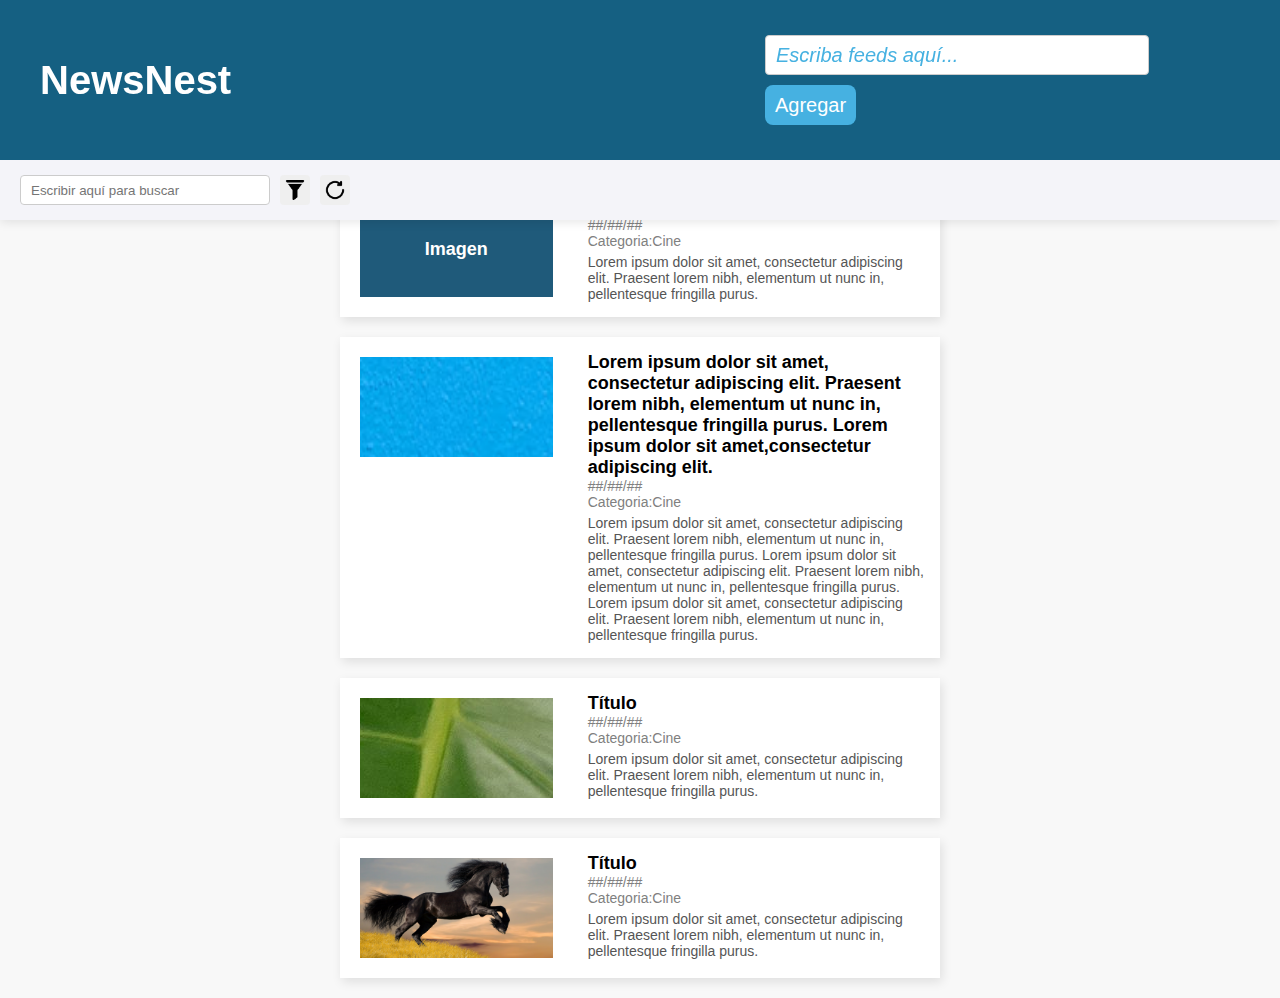
<file: LectorNoticias2/index.html>
<!DOCTYPE html>
<html>
    <head>
        <title>NewsNest</title>
        <meta charset="utf-8">
        <meta name="viewport" content="width=device-width">
        <link rel="stylesheet" href="css/encabezado.css">
        <link rel="stylesheet" href="css/barra-herramientas.css">
        <link rel="stylesheet" href="css/catalogo.css">
        <style>
            body, html {
                margin: 0;
                padding: 0;
                font-family: 'Verdana', Geneva, Tahoma, sans-serif;
                background-color: #f4f4f9;
            }

            input[type="text"]{
                padding: 5px 10px;
                margin: 5px;
                display: inline-block;
                border: 1px solid #ccc;
                border-radius: 4px;
                box-sizing: border-box;
            }

            input[type="text"]:hover{
                background-color: #ccc;
            }

            input[type="text"]:focus{
                background-color: #ccc;
            }

            input[type="button"],button{
                margin: 5px;
                border-radius: 4px;
            }

            input[type="button"],button:hover{
                background-color: #ccc;
            }

            .dropdown {
                position: relative;
                display: inline-block;
            }

            .dropdown-content {
                display: none;
                position: absolute;
                background-color: #f9f9f9;
                min-width: 160px;
                box-shadow: 0px 8px 16px 0px rgba(0,0,0,0.2);
                z-index: 2;
            }

            .dropdown-content span {
                color: black;
                padding: 12px 16px;
                text-decoration: none;
                display: block;
            }

            .dropdown-content span:hover {
                background-color: #f1f1f1
            }

            .dropdown:hover .dropdown-content {
                display: block;
            }

            .link-noticia {
                text-decoration: none;
                color:inherit;
                display: block;
            }


        </style>
    </head>
    <body>
        <header id="encabezado">
            <div class="encabezado-contenedor">
                <div class="titulo-lectorRSS">
                    <h4>NewsNest</h4>
                </div>
                <div class="agregar-feeds">
                    <input type="text" name="feeds" id="feeds" placeholder="Escriba feeds aquí...">
                    <button name="agregar" id="agregar" onclick="leerNoticiasRSS()">Agregar</button><!--probar esto cuando regrese a casa-->
                </div>
            </div>

            <div class="barra-herramientas">
                <input type="text" name="buscador" id="buscador" placeholder="Escribir aquí para buscar">
                <!--<button name="buscar" id="buscar" onclick="buscarNoticias()">Buscar</button>-->
                <!--no se si haré boton para el filtrado-->
                <div class="dropdown">
                    <button class="dropbtn" name="filtrar" id="filtrar"><img src="imagenes/filtrar.png" alt="" width="20" height="20" align="center"></button>
                    <div class="dropdown-content">
                        <span><input type="radio" name="filtro" value="fecha" checked> Filtrar por fecha</span>
                        <span><input type="radio" name="filtro" value="titulo"> Filtrar por título</span>
                        <span><input type="radio" name="filtro" value="categorias"> Filtrar por categoría</span>
                        <span><input type="radio" name="filtro" value="descripcion"> Filtrar por descripción</span>
                    </div>
                </div>
                <button name="actualizar" id="actualizar" onclick="actualizarNoticias()"><img src="imagenes/girar.png" alt="" width="20" height="20" align="center"></button>
            </div>
        </header>
        <div id="contenidoCatalogo" class="restriccion">
            <div>
                <pre>








                </pre>
            </div>
            <div class="container" id="noticias-container">
                <a class="link-noticia" href="https://uady.mx/">
                <div class="card">
                    <div class="card-image">Imagen</div>
                    <div class="card-content">
                        <div class="card-title">Título</div>
                        <div class="card-date">##/##/##</div>
                        <div class="card-category">Categoria:Cine</div>
                        <div class="card-text">
                            Lorem ipsum dolor sit amet, consectetur adipiscing elit.
                            Praesent lorem nibh, elementum ut nunc in, pellentesque fringilla purus.
                        </div>
                    </div>
                </div>
                </a>
                <div class="card">
                    <div class="card-image"><img src="imagenes/imagenPrueba.avif" alt="" width="1000px" height="1000px"></div>
                    <div class="card-content">
                        <div class="card-title">Lorem ipsum dolor sit amet, consectetur adipiscing elit.
                            Praesent lorem nibh, elementum ut nunc in, pellentesque fringilla purus.
                            Lorem ipsum dolor sit amet,consectetur adipiscing elit.
                        </div>
                        <div class="card-date">##/##/##</div>
                        <div class="card-category">Categoria:Cine</div>
                        <div class="card-text">
                            Lorem ipsum dolor sit amet, consectetur adipiscing elit.
                            Praesent lorem nibh, elementum ut nunc in, pellentesque fringilla purus.
                            Lorem ipsum dolor sit amet, consectetur adipiscing elit.
                            Praesent lorem nibh, elementum ut nunc in, pellentesque fringilla purus.
                            Lorem ipsum dolor sit amet, consectetur adipiscing elit.
                            Praesent lorem nibh, elementum ut nunc in, pellentesque fringilla purus.
                        </div>
                    </div>
                </div>

                <div class="card">
                    <div class="card-image"><img src="imagenes/imagenPrueba2.jpeg" alt="" width="3000px" height="4500px"></div>
                    <div class="card-content">
                        <div class="card-title">Título</div>
                        <div class="card-date">##/##/##</div>
                        <div class="card-category">Categoria:Cine</div>
                        <div class="card-text">
                            Lorem ipsum dolor sit amet, consectetur adipiscing elit.
                            Praesent lorem nibh, elementum ut nunc in, pellentesque fringilla purus.
                        </div>
                    </div>
                </div>
                <div class="card">
                    <div class="card-image"><img src="imagenes/imagenPrueba3.png" alt="" width="400px" height="100px"></div>
                    <div class="card-content">
                        <div class="card-title">Título</div>
                        <div class="card-date">##/##/##</div>
                        <div class="card-category">Categoria:Cine</div>
                        <div class="card-text">
                            Lorem ipsum dolor sit amet, consectetur adipiscing elit.
                            Praesent lorem nibh, elementum ut nunc in, pellentesque fringilla purus.
                        </div>
                    </div>
                </div>
            </div>
        </div>

        
        <script>
            cargarNoticias('fecha');

            // Añadir evento para el cambio de filtro
            const radios = document.querySelectorAll('input[name="filtro"]');
            radios.forEach(radio => {
                radio.addEventListener('change', function() {
                    // Obtener el valor del filtro seleccionado
                    const filtro = document.querySelector('input[name="filtro"]:checked').value;
                    // Llamar a la función que recargará las noticias con el filtro seleccionado
                    cargarNoticias(filtro);
                });
            });


            async function cargarNoticias(filtro){
                try {
                    //Se conecta al php getnoticias_ordenado.php
                    const url = `php/getnoticias_ordenado.php?order=${filtro}`;

                    const response = await fetch(url);

                    if (!response.ok) {
                        throw new Error(`Error HTTP: ${response.status}`);
                    }

                    const data = await response.json();

                    //Si hay algun error, este if lo identificará y lanzará un error
                    if (data.mensaje) {
                        throw new Error(data.mensaje);
                    }

                    //Los datos obtenidos serán procesados por la función mostrarElementos
                    mostrarElementos(data);
                } catch (error) {
                    console.error("Error: ", error);
                    alert("Hubo un error al obtener las noticias.");
                }
            }

            //obtenerNoticias();

            //Esta función permite leer las feeds para ingresar las noticias en el lector
            async function leerNoticiasRSS(){
                try {
                    if(!esURLValida(document.getElementById("feeds").value.toString())){
                        alert("No es una URL válida");
                        return false;
                    }
                    await insertarFeed();
                    await insertarSecuencia();
                    const filtro = document.querySelector('input[name="filtro"]:checked').value;
                    //alert(filtro);
                    await cargarNoticias(filtro);
                    //await obtenerNoticias();

                } catch (error) {
                    console.error("Error:", error);
                    alert("Hubo un error al leer el feed.");
                }
            }

            //Esta función permite actualizar la página
            async function actualizarNoticias(){
                try {
                    await insertarSecuencia();
                    const filtro = document.querySelector('input[name="filtro"]:checked').value;
                    //alert(filtro);
                    await cargarNoticias(filtro);
                    //await obtenerNoticias();

                } catch (error) {
                    console.error("Error:", error);
                    alert("Hubo un error al leer el feed.");
                }
            }


            //El evento en el que la barra de búsqueda es oprimido
            document.getElementById("buscador").addEventListener("keyup", function(event) {
                if (event.key === "Enter") { // Si la tecla presionada es "Enter"
                    buscarNoticias(); 
                }
            });

            //Esta función permite encontrar noticias de algo en particular
            async function buscarNoticias() {//modificar esto
            try {
                //Se conecta al php buscar.php
                const info= document.getElementById("buscador").value.toString();
                const filtro = document.querySelector('input[name="filtro"]:checked').value;
                //alert(filtro);

                const url = "php/buscar_ordenado.php?q=" + info + "&order=" + filtro;
                //const url = "php/buscar.php?q=" + info;//quitare esto despues

                const response = await fetch(url);

                if (!response.ok) {
                    throw new Error(`Error HTTP: ${response.status}`);
                }

                const data = await response.json();

                //Si hay algun error, este if lo identificará y lanzará un error
                if (data.mensaje) {
                    throw new Error(data.mensaje);
                }

                //Los datos obtenidos serán procesados por la función mostrarElementos
                mostrarElementos(data);
            } catch (error) {
                console.error("Error: ", error);
                alert("Hubo un error al obtener las noticias.");
            }
        }

            //---1. insertamos el feed---
            //Esta función se conecta al php insertfeed.php
            //Recibe un JSON del php y lo procesa
            async function insertarFeed() {
                try {
                    /*Url del feed por añadir, SOLO acepta UN url por llamada
                    Podria modificarse el php para que acepte un array de urls
                    y añadir todos los feeds, chance luego lo hago*/
                    const feedUrl = {
                        url: document.getElementById("feeds").value.toString()
                    };
                    //alert(feedUrl["url"]);
                    
                    const url = "php/insertfeed.php"; //Url del php al que se llamara

                    const response = await fetch(url, {
                        method: "POST",
                        headers: {
                            "Content-Type": "application/json"
                        },
                        body: JSON.stringify(feedUrl) //Aqui se manda el JSON que queremos que reciba el php
                    });

                    if (!response.ok) {
                        //Si no se puede establecer conexión con el php, se mandara un error
                        throw new Error(`Error HTTP: ${response.status}`);
                    }

                    const data = await response.json();//Se espera una respuesta del php, y se convierte en un json

                    //El php mandará un json con la llave mensaje
                    alert(data.mensaje); 
                    
                } catch (error) {
                    console.error("Error: ", error);
                    alert("Hubo un error al insertar el feed.");
                }
            }

            //---2. insertamos las noticias en la bd---
            //Esta función ejecuta las otras dos en secuencia
            async function insertarSecuencia() {
                try {
                    const feeds = await obtenerFeeds();
                    await insertarNoticias(feeds);
                } catch (error) {
                    console.error("Error:", error);
                }
            }

            //Esta función obtiene los feeds que estan en la db
            //Esto es necesario ya que luego se insertarán las noticias de los feeds obtenidos aqui
            async function obtenerFeeds() {
                try {
                    const url = "php/getfeeds.php";

                    const response = await fetch(url);

                    if (!response.ok) {
                        throw new Error(`Error HTTP: ${response.status}`);
                    }

                    const data = await response.json();
                    //Se obtiene un objeto json que contiene la info de todos los feeds
                    return data;
                } catch (error) {
                    console.error("Error: ", error);
                    alert("Hubo un error al obtener los feeds.");
                }
            }
            
            //Esta función llama al php que insertara las noticias de los feeds obtenidos
            async function insertarNoticias(feeds) {
                try {
                    const feedsUrl = {};

                    /* Aqui el JSON feeds sera escaneado y su información será asignada al json feedsUrl
                    La información que se pone en feedsUrl es información que necesitará insertnoticias.php para funcionar*/
                    feeds.forEach(feed => {
                        feedsUrl[feed.titulo] = {
                            url: feed.url, //El url es necesario ya que funciona como llave foranea para las noticias
                            rssurl: feed.rssurl //Este url es necesario para que simplepie escanee las noticias del feed
                        }
                    });

                    const url = "php/insertnoticias.php";

                    const response = await fetch(url, {
                        method: "POST",
                        headers: {
                            "Content-Type": "application/json"
                        },
                        body: JSON.stringify(feedsUrl)
                    });

                    if (!response.ok) {
                        throw new Error(`Error HTTP: ${response.status}`);
                    }

                    const data = await response.json();

                    alert(data.mensaje);
                } catch (error) {
                    console.error("Error: ", error);
                    alert("Hubo un error al insertar las noticias.");
                }
            }

            //---3.Se presentan las noticias---
            //Está función obtiene todas las noticias obtenidas en la db
            async function obtenerNoticias() {
                try {
                    //Se conecta al php getnoticias.php
                    const url = "php/getnoticias.php";

                    const response = await fetch(url);

                    if (!response.ok) {
                        throw new Error(`Error HTTP: ${response.status}`);
                    }

                    const data = await response.json();

                    //Si hay algun error, este if lo identificará y lanzará un error
                    if (data.mensaje) {
                        throw new Error(data.mensaje);
                    }

                    //Los datos obtenidos serán procesados por la función mostrarElementos
                    mostrarElementos(data);
                } catch (error) {
                    console.error("Error: ", error);
                    alert("Hubo un error al obtener las noticias.");
                }
            }

            function mostrarElementos(data) {
                const contenedorDiv = document.getElementById("noticias-container");
                contenedorDiv.innerHTML = ""; //limpiamos el contenedor de todas las noticias

                /*//PLANTILLA DE LAS CARTAS
                <a class="link-noticia" href="#">
                <div class="card">
                    <div class="card-image">Imagen</div>
                    <div class="card-content">
                        <div class="card-title">Título</div>
                        <div class="card-date">##/##/##</div>
                        <div class="card-category">Categoria:Cine</div>
                        <div class="card-text">
                            Lorem ipsum dolor sit amet, consectetur adipiscing elit.
                            Praesent lorem nibh, elementum ut nunc in, pellentesque fringilla purus.
                        </div>
                    </div>
                </div>
                </a>
                */

                /*Aqui se recorrerá cada elemento del json data, cada elemento es una noticia
                Su información será asignada a un Div y mostrada por el div "texto"
                De nuevo, esto es solo para mostrarles como es que uno puede obtener la información de cada noticia
                Como utilizar esta información será ya su jurisdicción */
                data.forEach(noticia => {
                    
                    const categoria = noticia.categorias;

                    /* Dentro de este IF se crea un array de categorias cuando se detecta 
                    que hay mas de una, ahora mismo lo comento porque no me sirve, pero si necesitan
                    obtener un array con cada categoria incluida, pueden usarlo.
                    if (categoria.includes("|")) {
                        const catArray = categoria.split("|");
                    }*/

                    const cartaDiv = document.createElement("div");

                    const enlaceDiv = document.createElement("a");
                    enlaceDiv.className = "link-noticia";
                    enlaceDiv.href = `${noticia.urlnoticia}`;

                    const noticiaDiv = document.createElement("div");
                    noticiaDiv.className = "card";
                    
                    const imagenDiv = document.createElement("div");//esta no tendra imagen en esta entrega pero este div al final debería tener una etiqueta de <img>
                    imagenDiv.className = "card-image";
                    imagenDiv.innerText = "Imagen";

                    const contenidoDiv = document.createElement("div");
                    contenidoDiv.className = "card-content";

                    contenidoDiv.innerHTML = `<div class="card-title">${noticia.titulo}</div><div class="card-date">${noticia.fecha}</div><div class="card-category">Categoria:${categoria}</div><div class="card-text">${noticia.descripcion}</div>`

                    noticiaDiv.appendChild(imagenDiv);
                    noticiaDiv.appendChild(contenidoDiv);

                    enlaceDiv.appendChild(noticiaDiv);

                    cartaDiv.appendChild(enlaceDiv);

                    //noticiaDiv.innerHTML = `<h2>Titulo: ${noticia.titulo}</h2> <p>Feed: ${noticia.feed_nombre}</p> <p>Descripcion: ${noticia.descripcion}</p> <p>url: ${noticia.urlnoticia}</p> <p>Fecha: ${noticia.fecha}</p> <p>Categoria: ${categoria}</p>`;
                    contenedorDiv.innerHTML += cartaDiv.innerHTML;
                });
            }

            function esURLValida(texto){
                try {
                    new URL(texto)
                    return true;
                } catch (error) {
                    return false;
                }
            }
        </script>
    </body>
</html>
</file>
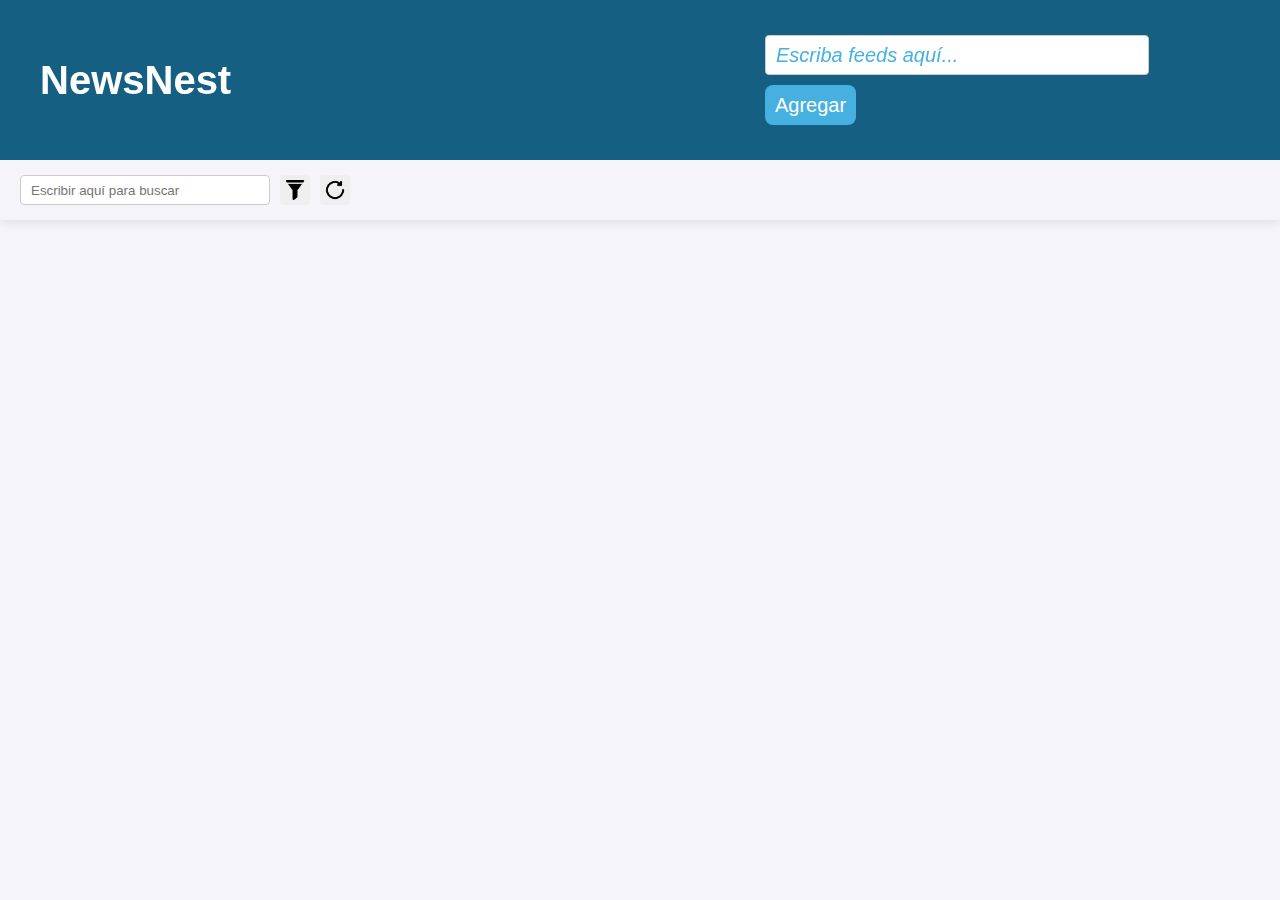
<file: LectorNoticias3/index.html>
<!DOCTYPE html>
<html>
    <head>
        <title>NewsNest</title>
        <meta charset="utf-8">
        <meta name="viewport" content="width=device-width">
        <link rel="stylesheet" href="css/encabezado.css">
        <link rel="stylesheet" href="css/barra-herramientas.css">
        <link rel="stylesheet" href="css/catalogo.css">
        <style>
            body, html {
                margin: 0;
                padding: 0;
                font-family: 'Verdana', Geneva, Tahoma, sans-serif;
                background-color: #f4f4f9;
            }

            input[type="text"]{
                padding: 5px 10px;
                margin: 5px;
                display: inline-block;
                border: 1px solid #ccc;
                border-radius: 4px;
                box-sizing: border-box;
            }

            input[type="text"]:hover{
                background-color: #ccc;
            }

            input[type="text"]:focus{
                background-color: #ccc;
            }

            input[type="button"],button{
                margin: 5px;
                border-radius: 4px;
            }

            input[type="button"],button:hover{
                background-color: #ccc;
            }

            .dropdown {
                position: relative;
                display: inline-block;
            }

            .dropdown-content {
                display: none;
                position: absolute;
                background-color: #f9f9f9;
                min-width: 160px;
                box-shadow: 0px 8px 16px 0px rgba(0,0,0,0.2);
                z-index: 2;
            }

            .dropdown-content span {
                color: black;
                padding: 12px 16px;
                text-decoration: none;
                display: block;
            }

            .dropdown-content span:hover {
                background-color: #f1f1f1
            }

            .dropdown:hover .dropdown-content {
                display: block;
            }

            .link-noticia {
                text-decoration: none;
                color:inherit;
                display: block;
            }


        </style>
    </head>
    <body>
        <header id="encabezado">
            <div class="encabezado-contenedor">
                <div class="titulo-lectorRSS">
                    <h4>NewsNest</h4>
                </div>
                <div class="agregar-feeds">
                    <input type="text" name="feeds" id="feeds" placeholder="Escriba feeds aquí...">
                    <button name="agregar" id="agregar" onclick="leerNoticiasRSS()">Agregar</button><!--probar esto cuando regrese a casa-->
                </div>
            </div>

            <div class="barra-herramientas">
                <input type="text" name="buscador" id="buscador" placeholder="Escribir aquí para buscar">
                <!--<button name="buscar" id="buscar" onclick="buscarNoticias()">Buscar</button>-->
                <!--no se si haré boton para el filtrado-->
                <div class="dropdown">
                    <button class="dropbtn" name="filtrar" id="filtrar"><img src="imagenes/filtrar.png" alt="" width="20" height="20" align="center"></button>
                    <div class="dropdown-content">
                        <span><input type="radio" name="filtro" value="fecha" checked> Filtrar por fecha</span>
                        <span><input type="radio" name="filtro" value="titulo"> Filtrar por título</span>
                        <span><input type="radio" name="filtro" value="categorias"> Filtrar por categoría</span>
                        <span><input type="radio" name="filtro" value="descripcion"> Filtrar por descripción</span>
                    </div>
                </div>
                <button name="actualizar" id="actualizar" onclick="actualizarNoticias()"><img src="imagenes/girar.png" alt="" width="20" height="20" align="center"></button>
            </div>
        </header>
        <div id="contenidoCatalogo" class="restriccion">
            <div>
                <pre>








                </pre>
            </div>
            <div class="container" id="noticias-container">
                <!--
                <a class="link-noticia" href="https://uady.mx/">
                <div class="card">
                    <div class="card-image">Imagen</div>
                    <div class="card-content">
                        <div class="card-title">Título</div>
                        <div class="card-date">##/##/##</div>
                        <div class="card-category">Categoria:Cine</div>
                        <div class="card-text">
                            Lorem ipsum dolor sit amet, consectetur adipiscing elit.
                            Praesent lorem nibh, elementum ut nunc in, pellentesque fringilla purus.
                        </div>
                    </div>
                </div>
                </a>
                <div class="card">
                    <div class="card-image"><img src="imagenes/imagenPrueba.avif" alt="" width="1000px" height="1000px"></div>
                    <div class="card-content">
                        <div class="card-title">Lorem ipsum dolor sit amet, consectetur adipiscing elit.
                            Praesent lorem nibh, elementum ut nunc in, pellentesque fringilla purus.
                            Lorem ipsum dolor sit amet,consectetur adipiscing elit.
                        </div>
                        <div class="card-date">##/##/##</div>
                        <div class="card-category">Categoria:Cine</div>
                        <div class="card-text">
                            Lorem ipsum dolor sit amet, consectetur adipiscing elit.
                            Praesent lorem nibh, elementum ut nunc in, pellentesque fringilla purus.
                            Lorem ipsum dolor sit amet, consectetur adipiscing elit.
                            Praesent lorem nibh, elementum ut nunc in, pellentesque fringilla purus.
                            Lorem ipsum dolor sit amet, consectetur adipiscing elit.
                            Praesent lorem nibh, elementum ut nunc in, pellentesque fringilla purus.
                        </div>
                    </div>
                </div>

                <div class="card">
                    <div class="card-image"><img src="imagenes/imagenPrueba2.jpeg" alt="" width="3000px" height="4500px"></div>
                    <div class="card-content">
                        <div class="card-title">Título</div>
                        <div class="card-date">##/##/##</div>
                        <div class="card-category">Categoria:Cine</div>
                        <div class="card-text">
                            Lorem ipsum dolor sit amet, consectetur adipiscing elit.
                            Praesent lorem nibh, elementum ut nunc in, pellentesque fringilla purus.
                        </div>
                    </div>
                </div>
                <div class="card">
                    <div class="card-image"><img src="imagenes/imagenPrueba3.png" alt="" width="400px" height="100px"></div>
                    <div class="card-content">
                        <div class="card-title">Título</div>
                        <div class="card-date">##/##/##</div>
                        <div class="card-category">Categoria:Cine</div>
                        <div class="card-text">
                            Lorem ipsum dolor sit amet, consectetur adipiscing elit.
                            Praesent lorem nibh, elementum ut nunc in, pellentesque fringilla purus.
                        </div>
                    </div>
                </div>
                -->
            </div>
        </div>

        
        <script>
            // Al cargar la página, revisar si hay parámetros en la URL
            if (window.location.search===""){
                actualizarNoticias();
            }
            else{
                const query = obtenerParametro("q");
                const order = obtenerParametro("order");

                if (query) {
                // Rellenar input de búsqueda
                document.getElementById("buscador").value=query;
                document.querySelector('input[name="filtro"]:checked').value=order;

                // Llama al PHP con los parámetros
                buscarNoticias();
                }
            }

            // Función para obtener parámetros de la URL
            function obtenerParametro(nombre) {
                const params = new URLSearchParams(window.location.search);
                return params.get(nombre);
            }
            
            //cargarNoticias('fecha');

            // Añadir evento para el cambio de filtro
            const radios = document.querySelectorAll('input[name="filtro"]');
            radios.forEach(radio => {
                radio.addEventListener('change', function() {
                    // Obtener el valor del filtro seleccionado
                    const filtro = document.querySelector('input[name="filtro"]:checked').value;
                    // Llamar a la función que recargará las noticias con el filtro seleccionado
                    cargarNoticias(filtro);
                });
            });


            async function cargarNoticias(filtro){
                try {
                    //Se conecta al php getnoticias_ordenado.php
                    const url = `php/getnoticias_ordenado.php?order=${filtro}`;

                    const response = await fetch(url);

                    if (!response.ok) {
                        throw new Error(`Error HTTP: ${response.status}`);
                    }

                    const data = await response.json();

                    //Si hay algun error, este if lo identificará y lanzará un error
                    if (data.mensaje) {
                        throw new Error(data.mensaje);
                    }

                    //Los datos obtenidos serán procesados por la función mostrarElementos
                    mostrarElementos(data);
                } catch (error) {
                    console.error("Error: ", error);
                    alert("Hubo un error al obtener las noticias.");
                }
            }

            //obtenerNoticias();

            //Esta función permite leer las feeds para ingresar las noticias en el lector
            async function leerNoticiasRSS(){
                try {
                    if(!esURLValida(document.getElementById("feeds").value.toString())){
                        alert("No es una URL válida");
                        return false;
                    }
                    await insertarFeed();
                    await insertarSecuencia();
                    const filtro = document.querySelector('input[name="filtro"]:checked').value;
                    alert(filtro);
                    await cargarNoticias(filtro);
                    //await obtenerNoticias();

                } catch (error) {
                    console.error("Error:", error);
                    alert("Hubo un error al leer el feed.");
                }
            }

            //Esta función permite actualizar la página
            async function actualizarNoticias(){
                try {
                    await insertarSecuencia();
                    const filtro = document.querySelector('input[name="filtro"]:checked').value;
                    alert(filtro);
                    await cargarNoticias(filtro);
                    //await obtenerNoticias();

                } catch (error) {
                    console.error("Error:", error);
                    alert("Hubo un error al leer el feed.");
                }
            }


            //El evento en el que la barra de búsqueda es oprimido
            document.getElementById("buscador").addEventListener("keyup", function(event) {
                if (event.key === "Enter") { // Si la tecla presionada es "Enter"
                    buscarNoticias(); 
                }
            });

            //Esta función permite encontrar noticias de algo en particular
            async function buscarNoticias() {//modificar esto
            try {
                //Se conecta al php buscar.php
                const info= document.getElementById("buscador").value.toString();
                const filtro = document.querySelector('input[name="filtro"]:checked').value;
                alert(filtro);

                const url = "php/buscar_ordenado.php?q=" + info + "&order=" + filtro;
                //const url = "php/buscar.php?q=" + info;//quitare esto despues

                const response = await fetch(url);

                if (!response.ok) {
                    throw new Error(`Error HTTP: ${response.status}`);
                }

                const data = await response.json();

                //Si hay algun error, este if lo identificará y lanzará un error
                if (data.mensaje) {
                    throw new Error(data.mensaje);
                }

                //Los datos obtenidos serán procesados por la función mostrarElementos
                mostrarElementos(data);
            } catch (error) {
                console.error("Error: ", error);
                alert("Hubo un error al obtener las noticias.");
            }
        }

            //---1. insertamos el feed---
            //Esta función se conecta al php insertfeed.php
            //Recibe un JSON del php y lo procesa
            async function insertarFeed() {
                try {
                    /*Url del feed por añadir, SOLO acepta UN url por llamada
                    Podria modificarse el php para que acepte un array de urls
                    y añadir todos los feeds, chance luego lo hago*/
                    const feedUrl = {
                        url: document.getElementById("feeds").value.toString()
                    };
                    //alert(feedUrl["url"]);
                    
                    const url = "php/insertfeed.php"; //Url del php al que se llamara

                    const response = await fetch(url, {
                        method: "POST",
                        headers: {
                            "Content-Type": "application/json"
                        },
                        body: JSON.stringify(feedUrl) //Aqui se manda el JSON que queremos que reciba el php
                    });

                    if (!response.ok) {
                        //Si no se puede establecer conexión con el php, se mandara un error
                        throw new Error(`Error HTTP: ${response.status}`);
                    }

                    const data = await response.json();//Se espera una respuesta del php, y se convierte en un json

                    //El php mandará un json con la llave mensaje
                    alert(data.mensaje); 
                    
                } catch (error) {
                    console.error("Error: ", error);
                    alert("Hubo un error al insertar el feed.");
                }
            }

            //---2. insertamos las noticias en la bd---
            //Esta función ejecuta las otras dos en secuencia
            async function insertarSecuencia() {
                try {
                    const feeds = await obtenerFeeds();
                    await insertarNoticias(feeds);
                } catch (error) {
                    console.error("Error:", error);
                }
            }

            //Esta función obtiene los feeds que estan en la db
            //Esto es necesario ya que luego se insertarán las noticias de los feeds obtenidos aqui
            async function obtenerFeeds() {
                try {
                    const url = "php/getfeeds.php";

                    const response = await fetch(url);

                    if (!response.ok) {
                        throw new Error(`Error HTTP: ${response.status}`);
                    }

                    const data = await response.json();
                    //Se obtiene un objeto json que contiene la info de todos los feeds
                    return data;
                } catch (error) {
                    console.error("Error: ", error);
                    alert("Hubo un error al obtener los feeds.");
                }
            }
            
            //Esta función llama al php que insertara las noticias de los feeds obtenidos
            async function insertarNoticias(feeds) {
                try {
                    const feedsUrl = {};

                    /* Aqui el JSON feeds sera escaneado y su información será asignada al json feedsUrl
                    La información que se pone en feedsUrl es información que necesitará insertnoticias.php para funcionar*/
                    feeds.forEach(feed => {
                        feedsUrl[feed.titulo] = {
                            url: feed.url, //El url es necesario ya que funciona como llave foranea para las noticias
                            rssurl: feed.rssurl //Este url es necesario para que simplepie escanee las noticias del feed
                        }
                    });

                    const url = "php/insertnoticias.php";

                    const response = await fetch(url, {
                        method: "POST",
                        headers: {
                            "Content-Type": "application/json"
                        },
                        body: JSON.stringify(feedsUrl)
                    });

                    if (!response.ok) {
                        throw new Error(`Error HTTP: ${response.status}`);
                    }

                    const data = await response.json();

                    alert(data.mensaje);
                } catch (error) {
                    console.error("Error: ", error);
                    alert("Hubo un error al insertar las noticias.");
                }
            }

            //---3.Se presentan las noticias---
            //Está función obtiene todas las noticias obtenidas en la db
            async function obtenerNoticias() {
                try {
                    //Se conecta al php getnoticias.php
                    const url = "php/getnoticias.php";

                    const response = await fetch(url);

                    if (!response.ok) {
                        throw new Error(`Error HTTP: ${response.status}`);
                    }

                    const data = await response.json();

                    //Si hay algun error, este if lo identificará y lanzará un error
                    if (data.mensaje) {
                        throw new Error(data.mensaje);
                    }

                    //Los datos obtenidos serán procesados por la función mostrarElementos
                    mostrarElementos(data);
                } catch (error) {
                    console.error("Error: ", error);
                    alert("Hubo un error al obtener las noticias.");
                }
            }

            function mostrarElementos(data) {
                const contenedorDiv = document.getElementById("noticias-container");
                contenedorDiv.innerHTML = ""; //limpiamos el contenedor de todas las noticias

                /*//PLANTILLA DE LAS CARTAS
                <a class="link-noticia" href="#">
                <div class="card">
                    <div class="card-image">Imagen</div>
                    <div class="card-content">
                        <div class="card-title">Título</div>
                        <div class="card-date">##/##/##</div>
                        <div class="card-category">Categoria:Cine</div>
                        <div class="card-text">
                            Lorem ipsum dolor sit amet, consectetur adipiscing elit.
                            Praesent lorem nibh, elementum ut nunc in, pellentesque fringilla purus.
                        </div>
                    </div>
                </div>
                </a>
                */

                /*Aqui se recorrerá cada elemento del json data, cada elemento es una noticia
                Su información será asignada a un Div y mostrada por el div "texto"
                De nuevo, esto es solo para mostrarles como es que uno puede obtener la información de cada noticia
                Como utilizar esta información será ya su jurisdicción */
                data.forEach(noticia => {
                    
                    const categoria = noticia.categorias;

                    /* Dentro de este IF se crea un array de categorias cuando se detecta 
                    que hay mas de una, ahora mismo lo comento porque no me sirve, pero si necesitan
                    obtener un array con cada categoria incluida, pueden usarlo.
                    if (categoria.includes("|")) {
                        const catArray = categoria.split("|");
                    }*/

                    const cartaDiv = document.createElement("div");

                    const enlaceDiv = document.createElement("a");
                    enlaceDiv.className = "link-noticia";
                    enlaceDiv.href = `${noticia.urlnoticia}`;

                    const noticiaDiv = document.createElement("div");
                    noticiaDiv.className = "card";
                    
                    const imagenDiv = document.createElement("div");//esta no tendra imagen en esta entrega pero este div al final debería tener una etiqueta de <img>
                    imagenDiv.className = "card-image";
                    imagenDiv.innerHTML = `<img src="${noticia.urlimagen}" alt="Imagen" width="400px" height="100px">`;
                    //imagenDiv.innerText = "Imagen";

                    const contenidoDiv = document.createElement("div");
                    contenidoDiv.className = "card-content";

                    contenidoDiv.innerHTML = `<div class="card-title">${noticia.titulo}</div><div class="card-date">${noticia.fecha}</div><div class="card-category">Categoria:${categoria}</div><div class="card-text">${noticia.descripcion}</div>`

                    noticiaDiv.appendChild(imagenDiv);
                    noticiaDiv.appendChild(contenidoDiv);

                    enlaceDiv.appendChild(noticiaDiv);

                    cartaDiv.appendChild(enlaceDiv);

                    //noticiaDiv.innerHTML = `<h2>Titulo: ${noticia.titulo}</h2> <p>Feed: ${noticia.feed_nombre}</p> <p>Descripcion: ${noticia.descripcion}</p> <p>url: ${noticia.urlnoticia}</p> <p>Fecha: ${noticia.fecha}</p> <p>Categoria: ${categoria}</p>`;
                    contenedorDiv.innerHTML += cartaDiv.innerHTML;
                });
            }

            function esURLValida(texto){
                try {
                    new URL(texto)
                    return true;
                } catch (error) {
                    return false;
                }
            }
        </script>
    </body>
</html>
</file>
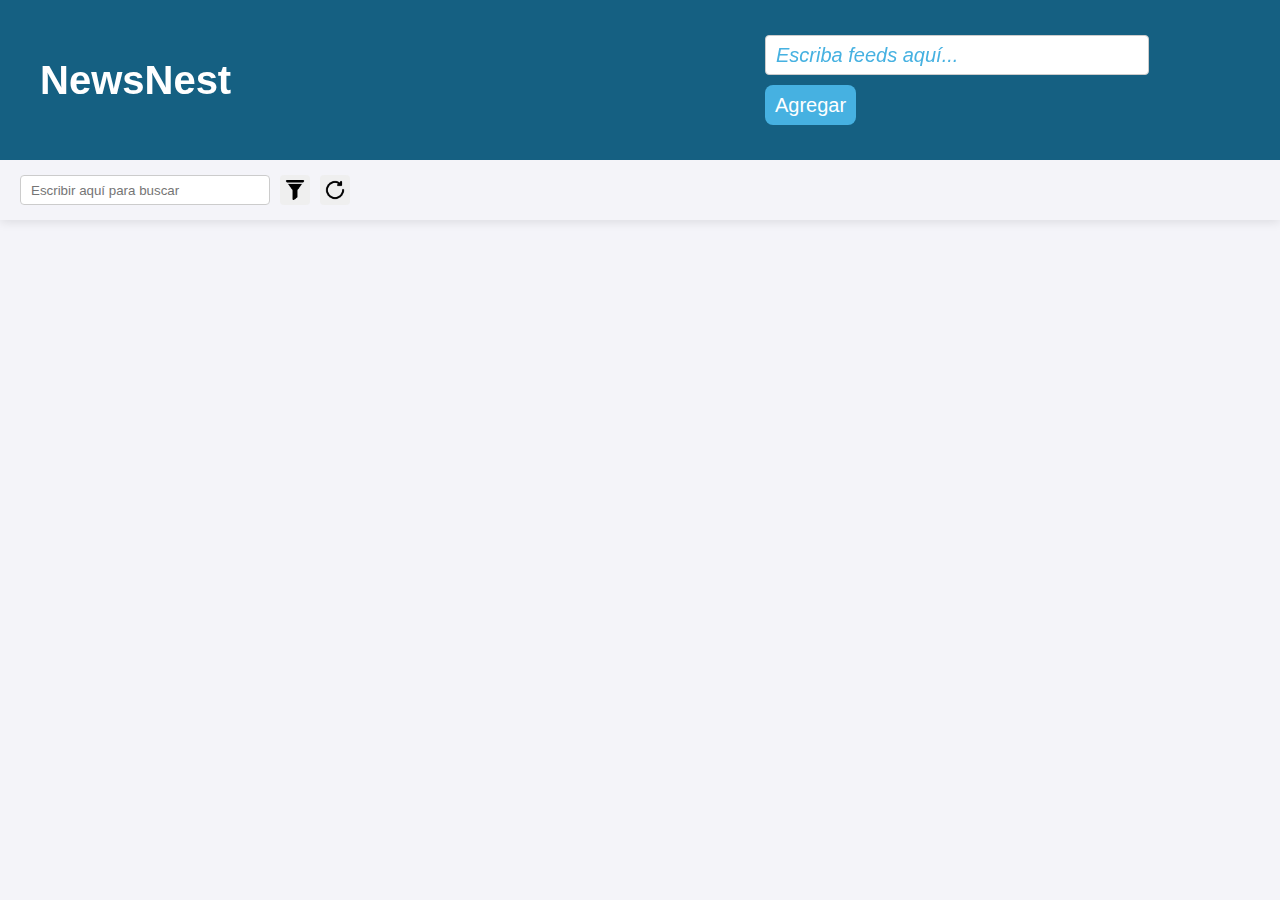
<file: LectorNoticiasMin/index.html>
<!DOCTYPE html> <html> <head> <title>NewsNest</title> <meta charset="utf-8"> <meta name="viewport" content="width=device-width"> <link rel="stylesheet" href="css/encabezado.css"> <link rel="stylesheet" href="css/barra-herramientas.css"> <link rel="stylesheet" href="css/catalogo.css"> <link rel="stylesheet" href="css/pagina-principal.css"> </head> <body> <header id="encabezado"> <div class="encabezado-contenedor"> <div class="titulo-lectorRSS"> <h4>NewsNest</h4> </div> <div class="agregar-feeds"> <input type="text" name="feeds" id="feeds" placeholder="Escriba feeds aquí..."> <button name="agregar" id="agregar" onclick="leerNoticiasRSS()">Agregar</button> </div> </div> <div class="barra-herramientas"> <input type="text" name="buscador" id="buscador" placeholder="Escribir aquí para buscar"> <div class="dropdown"> <button class="dropbtn" name="filtrar" id="filtrar"><img src="imagenes/filtrar.png" alt="" width="20" height="20" align="center"></button> <div class="dropdown-content"> <span><input type="radio" name="filtro" value="fecha" checked> Filtrar por fecha</span> <span><input type="radio" name="filtro" value="titulo"> Filtrar por título</span> <span><input type="radio" name="filtro" value="categorias"> Filtrar por categoría</span> <span><input type="radio" name="filtro" value="descripcion"> Filtrar por descripción</span> </div> </div> <button name="actualizar" id="actualizar" onclick="actualizarNoticias()"><img src="imagenes/girar.png" alt="" width="20" height="20" align="center"></button> </div> </header> <div id="contenidoCatalogo" class="restriccion"> <div> <pre> <br> <br> <br> <br> <br> <br> <br> <br> </pre> </div> <div class="container" id="noticias-container"> </div> </div> <script src="js/funcionesNoticias.js" type="text/javascript"></script> </body> </html>
</file>
<file: LectorNoticias2/css/encabezado.css>
#encabezado {
    background-color: #156082;
    box-shadow: 0 2px 10px rgba(0, 0, 0, 0.1);
    position: fixed;
    width: 100%;
    z-index: 1;
}

.encabezado-contenedor {
    display: flex;
    justify-content: space-between;
    align-items: center;
    padding: 30px 40px;
    
}

.titulo-lectorRSS{
    margin: 0;
    padding: 0;
    font-size: 40px;
}

.titulo-lectorRSS h4{
    margin: 0;
    padding: 0;
    color: white;
}

.agregar-feeds{
    width: 40%;
    padding: auto;
}

.agregar-feeds input[type="text"]{
    width: 80%;
    height: 40px;
    font-size: 20px;
}

.agregar-feeds input[type="text"]::placeholder{
    color: #46b1e1;
    font-style: italic;
}

.agregar-feeds #agregar{
    padding: 5px 10px;
    width: auto;
    height: 40px;
    background-color: #46b1e1;
    border: 0px;
    border-radius: 8px;
    font-size: 20px;
    color: white;
}

.agregar-feeds #agregar:hover{
    background-color: #5396b5;
}
</file>
<file: LectorNoticias2/css/barra-herramientas.css>
.barra-herramientas{
    padding: 10px 15px;
    background-color: #f4f4f9;
    align-items: center;
    margin:auto;
    display: flex;
    align-items: center;
    border-bottom-style:1px solid #46b1e1;
}

.barra-herramientas input[type="text"]{
    width: 20%;
    height: 30px;
}

.barra-herramientas button{
    display: flex;
    justify-content: center;
    align-items: center;
    padding: 0px;
    width: 30px;
    height: 30px;
    border: 0px;
}
</file>
<file: LectorNoticias2/css/catalogo.css>
/* Contenedor principal */
#contenidoCatalogo {
    width: 100%;
    height: 100%;
    text-align: left;
    background-color: white;
    float: left;
}

.container {
    display: flex;
    flex-direction: column;
    align-items: center;
    gap: 20px; /* Espacio entre tarjetas */
    padding: 20px;
    background-color: #f8f8f8;
}

/* Estilos de la tarjeta */
.card {
    display: flex;
    width: 600px;
    background: white;
    overflow: hidden;
    box-shadow: 2px 4px 10px rgba(0, 0, 0, 0.1);
}

.card:hover {
    box-shadow: 6px 12px 20px #46b0e131;
}

/* Sección de imagen */
.card-image {
    margin: 20px auto;
    margin-left: 20px;
    margin-right: 20px;
    width: 400px;
    max-height: 100px;;
    background: #1f5a7a;
    color: white;
    display: flex;
    justify-content: center;
    align-items: center;
    font-weight: bold;
    font-size: 18px;
    overflow: hidden;
}

.card-image img{
    display: block;
}

/* Sección de contenido */
.card-content {
    width: 700px;
    padding: 15px;
    flex-grow: 1;
}

.card-title {
    font-weight: bold;
    font-size: 18px;
}

.card-date,.card-category {
    color: gray;
    font-size: 14px;
}

.card-text {
    font-size: 14px;
    color: #555;
    margin-top: 5px;
}
</file>
<file: LectorNoticias3/css/encabezado.css>
#encabezado {
    background-color: #156082;
    box-shadow: 0 2px 10px rgba(0, 0, 0, 0.1);
    position: fixed;
    width: 100%;
    z-index: 1;
}

.encabezado-contenedor {
    display: flex;
    justify-content: space-between;
    align-items: center;
    padding: 30px 40px;
    
}

.titulo-lectorRSS{
    margin: 0;
    padding: 0;
    font-size: 40px;
}

.titulo-lectorRSS h4{
    margin: 0;
    padding: 0;
    color: white;
}

.agregar-feeds{
    width: 40%;
    padding: auto;
}

.agregar-feeds input[type="text"]{
    width: 80%;
    height: 40px;
    font-size: 20px;
}

.agregar-feeds input[type="text"]::placeholder{
    color: #46b1e1;
    font-style: italic;
}

.agregar-feeds #agregar{
    padding: 5px 10px;
    width: auto;
    height: 40px;
    background-color: #46b1e1;
    border: 0px;
    border-radius: 8px;
    font-size: 20px;
    color: white;
}

.agregar-feeds #agregar:hover{
    background-color: #5396b5;
}
</file>
<file: LectorNoticias3/css/barra-herramientas.css>
.barra-herramientas{
    padding: 10px 15px;
    background-color: #f4f4f9;
    align-items: center;
    margin:auto;
    display: flex;
    align-items: center;
    border-bottom-style:1px solid #46b1e1;
}

.barra-herramientas input[type="text"]{
    width: 20%;
    height: 30px;
}

.barra-herramientas button{
    display: flex;
    justify-content: center;
    align-items: center;
    padding: 0px;
    width: 30px;
    height: 30px;
    border: 0px;
}
</file>
<file: LectorNoticias3/css/catalogo.css>
/* Contenedor principal */
#contenidoCatalogo {
    width: 100%;
    height: 100%;
    text-align: left;
    background-color: white;
    float: left;
}

.container {
    display: flex;
    flex-direction: column;
    align-items: center;
    gap: 20px; /* Espacio entre tarjetas */
    padding: 20px;
    background-color: #f8f8f8;
}

/* Estilos de la tarjeta */
.card {
    display: flex;
    width: 600px;
    background: white;
    overflow: hidden;
    box-shadow: 2px 4px 10px rgba(0, 0, 0, 0.1);
}

.card:hover {
    box-shadow: 6px 12px 20px #46b0e131;
}

/* Sección de imagen */
.card-image {
    margin: 20px auto;
    margin-left: 20px;
    margin-right: 20px;
    width: 400px;
    max-height: 100px;;
    background: #1f5a7a;
    color: white;
    display: flex;
    justify-content: center;
    align-items: center;
    font-weight: bold;
    font-size: 18px;
    overflow: hidden;
}

.card-image img{
    display: block;
}

/* Sección de contenido */
.card-content {
    width: 700px;
    padding: 15px;
    flex-grow: 1;
}

.card-title {
    font-weight: bold;
    font-size: 18px;
}

.card-date,.card-category {
    color: gray;
    font-size: 14px;
}

.card-text {
    font-size: 14px;
    color: #555;
    margin-top: 5px;
}
</file>
<file: LectorNoticiasMin/css/encabezado.css>
#encabezado{background-color:#156082;box-shadow:0 2px 10px rgba(0,0,0,0.1);position:fixed;width:100%;z-index:1}.encabezado-contenedor{display:flex;justify-content:space-between;align-items:center;padding:30px 40px}.titulo-lectorRSS{margin:0;padding:0;font-size:40px}h4{margin:0;padding:0;color:white}.agregar-feeds{width:40%;padding:auto}#feeds{width:80%;height:40px;font-size:20px}#feeds::placeholder{color:#46b1e1;font-style:italic}#agregar{padding:5px 10px;width:auto;height:40px;background-color:#46b1e1;border:0;border-radius:8px;font-size:20px;color:white}#agregar:hover{background-color:#5396b5}
</file>
<file: LectorNoticiasMin/css/barra-herramientas.css>
.barra-herramientas{padding:10px 15px;background-color:#f4f4f9;align-items:center;margin:auto;display:flex;border-bottom-style:1px solid #46b1e1}#buscador{width:20%;height:30px}#filtrar,#actualizar{display:flex;justify-content:center;align-items:center;padding:0;width:30px;height:30px;border:0}
</file>
<file: LectorNoticiasMin/css/catalogo.css>
/* Contenedor principal */
#contenidoCatalogo {
    width: 100%;
    height: 100%;
    text-align: left;
    background-color: white;
    float: left;
}

.container {
    display: flex;
    flex-direction: column;
    align-items: center;
    gap: 20px; /* Espacio entre tarjetas */
    padding: 20px;
    background-color: #f8f8f8;
}

/* Estilos de la tarjeta */
.card {
    display: flex;
    width: 600px;
    background: white;
    overflow: hidden;
    box-shadow: 2px 4px 10px rgba(0, 0, 0, 0.1);
}

.card:hover {
    box-shadow: 6px 12px 20px #46b0e131;
}

/* Sección de imagen */
.card-image {
    margin: 20px 20px;
    width: 400px;
    max-height: 100px;;
    background: #1f5a7a;
    color: white;
    display: flex;
    justify-content: center;
    align-items: center;
    font-weight: bold;
    font-size: 18px;
    overflow: hidden;
}

/*
.card-image img{
    display: block;
}
*/

/* Sección de contenido */
.card-content {
    width: 700px;
    padding: 15px;
    flex-grow: 1;
}

.card-title {
    font-weight: bold;
    font-size: 18px;
}

.card-date,.card-category {
    color: gray;
    font-size: 14px;
}

.card-text {
    font-size: 14px;
    color: #555;
    margin-top: 5px;
}
</file>
<file: LectorNoticiasMin/css/pagina-principal.css>
body,
html {
    margin: 0;
    padding: 0;
    font-family: 'Verdana', Geneva, Tahoma, sans-serif;
    background-color: #f4f4f9;
}

input[type="text"] {
    padding: 5px 10px;
    margin: 5px;
    display: inline-block;
    border: 1px solid #ccc;
    border-radius: 4px;
    box-sizing: border-box;
}

input[type="text"]:hover {
    background-color: #ccc;
}

input[type="text"]:focus {
    background-color: #ccc;
}

input[type="button"],
button {
    margin: 5px;
    border-radius: 4px;
}

input[type="button"],
button:hover {
    background-color: #ccc;
}

.dropdown {
    position: relative;
    display: inline-block;
}

.dropdown-content {
    display: none;
    position: absolute;
    background-color: #f9f9f9;
    min-width: 160px;
    box-shadow: 0px 8px 16px 0px rgba(0, 0, 0, 0.2);
    z-index: 2;
}

span {
    color: black;
    padding: 12px 16px;
    text-decoration: none;
    display: block;
}

span:hover {
    background-color: #f1f1f1
}

.dropdown:hover .dropdown-content {
    display: block;
}

.link-noticia {
    text-decoration: none;
    color: inherit;
    display: block;
}
</file>
